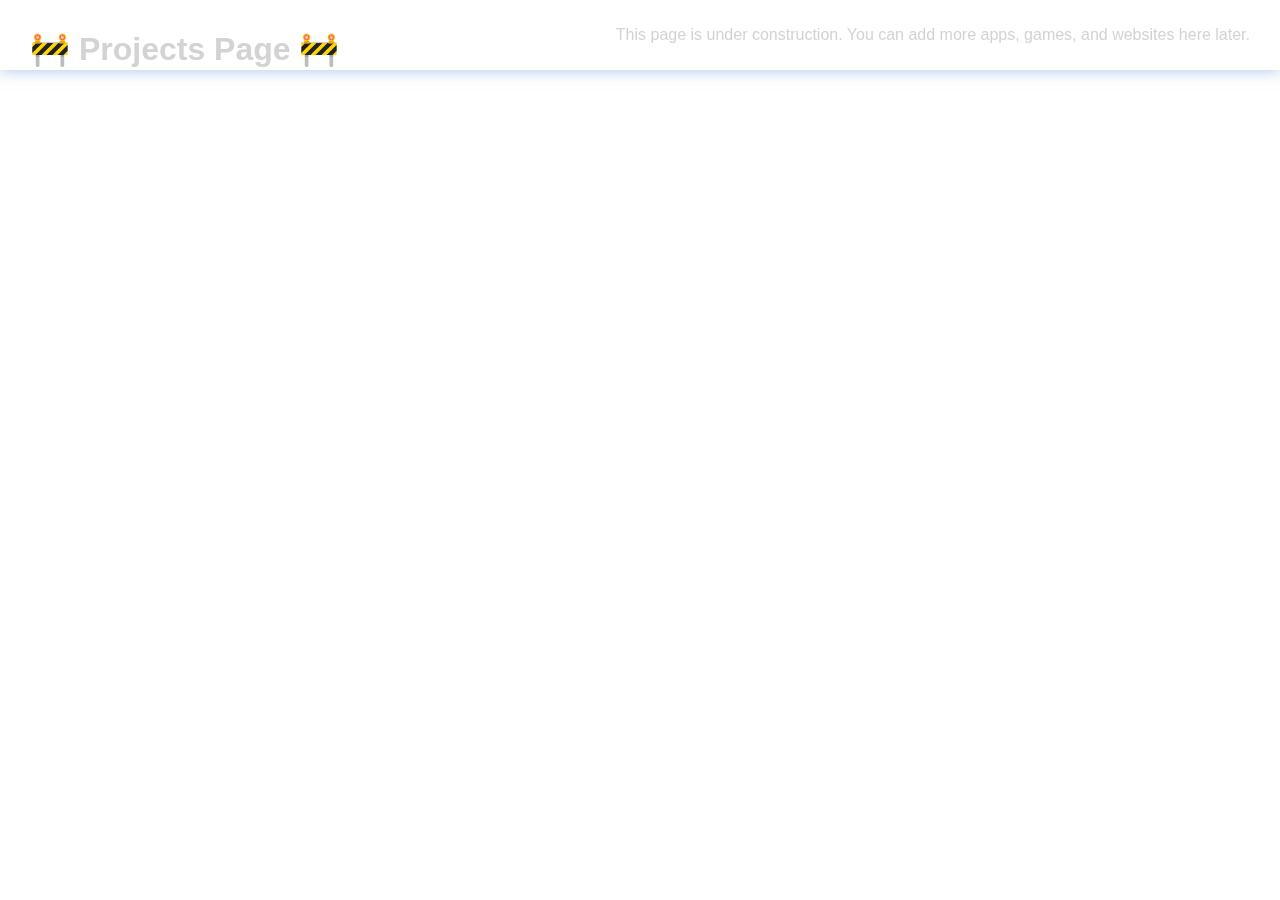
<file: projects.html>
<!DOCTYPE html>
<html lang="en">
<head>
    <meta charset="UTF-8">
    <meta name="viewport" content="width=device-width, initial-scale=1.0">
    <title>Projects - Bhavesh</title>
    <link rel="stylesheet" href="style.css">
    <link href='https://unpkg.com/boxicons@2.1.4/css/boxicons.min.css' rel='stylesheet'>
</head>
<body>
    <header>
        <h1 style="text-align:center; margin-top:50px;">🚧 Projects Page 🚧</h1>
        <p style="text-align:center;">This page is under construction. You can add more apps, games, and websites here later.</p>
    </header>
</body>
</html>
</file>
<file: style.css>
body{
    margin: 0;
    padding: 0;
    font-family: Arial, Helvetica, sans-serif;
    color: lightgray;
}

html{
    scroll-behavior: smooth;
}

.container{
    position: relative;
    width: 100%;
    height: 100%;
    display: flex;
    flex-direction: column;
    align-items: center;
    gap: 100px;
    background-color: #001f7c38;
}


.back-vid{
    position: fixed;
    right: 0;
    bottom: 0;
    z-index: -1;
    mix-blend-mode:overlay;
}


header{
    display: flex;
    position: absolute;
    top: 0;
    right: 0;
    left: 0;
    align-items: center;
    justify-content: space-between;
    padding: 0 30px;
    height: 70px;
    background-color: rgba(255, 255, 255, 0.121);
    backdrop-filter: blur(5px);
    box-shadow: 0 0 15px #72a1dea2;
    z-index: 999;
}

.left{
    display: flex;
    align-items: center;
}

.left img{
    width: 40px;
    margin: 0 15px;
}


header ul{
    display: flex;
    justify-content: space-between;
    width: 30%;
    padding: 15px 15px;
    border-radius: 50px;
    background-color: rgba(0, 0, 69, 0.326);
    backdrop-filter: blur(10px);
    box-shadow: 0 0 10px #72a1de63;
}

header ul li{
    list-style: none;
}

header ul a{
    text-decoration: none;
    color: white;
    font-weight: 700;
    transition: 0.3s;
    margin: 0 10px;
}

header ul a:hover{
    text-shadow: 0 0 15px black;
}

.box-icons{
    display: flex;
    gap: 40px;
}

.box-icons a{
    display: flex;
    align-items: center;
    justify-content: center;
    font-size: 20px;
    width: 30px;
    height: 30px;
    border: 2px solid #72a1de;
    border-radius: 50%;
    cursor: pointer;
    transition: 0.5s;
    color: inherit;
    text-decoration: none;
}

.box-icons a:hover{
    background-color: #72a1de;
    color: black;
    box-shadow: 0 0 15px #72a1de;
}

.blackhole-box{
    position: absolute;
    top: 0;
    width: 100%;
    display: flex;
    justify-content: center;
    z-index: -1;
    mix-blend-mode: lighten;
  }
  
.blackhole-box video{
    width: 100%;
    margin-top: -23.5%;
}

.hero{
    position: relative;
    display: flex;
    width: 100%;
    height: 100vh;
    align-items: center;
    justify-content: space-between;
}

.hero-info{
    position: absolute;
    left: 5%;
}

.hero-info .hero-info-title{
    color: #72a1de;
    padding: 8px 5px;
    border-radius: 50px;
    border: 1px solid #72a1de94;
    width: 240px;
    background-color: #2200493d;
    box-shadow: 0 0 5px #72a1de84;
}

.hero-info h1{
    font-size: 60px;
    max-width: 600px;
    font-weight: 700;
    line-height: 70px;
    margin-top: 40px;
    margin-bottom: 30px;
}

.hero-info p{
    max-width: 550px;
    line-height: 25px;
    margin-bottom: 40px;
    font-size: 20px;
}

.hero-info button{
    color: white;
    padding: 15px 35px;
    border-radius: 10px;
    border: 1px solid #72a1de81;
    background-color: #2200493d;
    box-shadow: 0 0 5px #72a1de81;
    cursor: pointer;
    transition: 0.3s;
}

.hero-info button:hover{
    box-shadow: 0 0 15px #72a1de81;
}

/* Gradient Animation */
.gradient{
    background: linear-gradient(to right,#00aaa7, #7e42a7, #6600c5, #6070fd,#2a46ff, #0099ff, #008ead);
    background-size: 200%;
    background-clip: text;
    -webkit-background-clip: text;
    -webkit-text-fill-color: transparent;
    animation: animate-gradient 2.5s linear infinite;
}
@keyframes animate-gradient {
    to{
        background-position: 200%;
    }
}

.skills-video-box{
    position: absolute;
    right: 3%;
}

.skills-video{
    height: 900px;
    mix-blend-mode:lighten;
}


.scroll-down {
    height: 50px;
    width: 30px;
    border: 2px solid lightgray;
    position: absolute;
    left: 49%;
    bottom: 8%;
    border-radius: 50px;
    cursor: pointer;
    box-shadow: 0 0 10px rgba(255, 255, 255, 0.626);
  }
  .scroll-down::before,
  .scroll-down::after {
    content: "";
    position: absolute;
    top: 20%;
    left: 50%;
    height: 10px;
    width: 10px;
    transform: translate(-50%, -100%) rotate(45deg);
    border: 2px solid lightgray;
    border-top: transparent;
    border-left: transparent;
    animation: scroll-down 2s ease-in-out infinite;
  }
  .scroll-down::before {
    top: 30%;
    animation-delay: 0.5s;
    /* animation: scroll-down 1s ease-in-out infinite; */
  }
  
  @keyframes scroll-down {
    0% {
      /* top:20%; */
      opacity: 0;
    }
    30% {
      opacity: 1;
    }
    60% {
      opacity: 1;
    }
    100% {
      top: 90%;
      opacity: 0;
    }
  }




.info-section{
    display: flex;
    align-items: center;
    flex-direction: column;
    width: 80%;
    margin-top: 100px;
}

.section-title{
    font-size: 40px;
    font-weight: 700;
}

.info-cards{
    display: grid;
    grid-template-columns: auto auto auto;
    gap: 20px;
    width: 100%;
    height: 100%;
    margin-top: 30px;
}

.card{
    display: flex;
    align-items:flex-start;
    justify-content: center;
    position: relative;
    width: auto;
    height: 40vh;
    overflow: hidden;
    border: 1px solid gray;
    background-color: #080020b7;
    border-radius: 20px;
    transition: 0.5s;
}

.card h1{
    position: absolute;
    margin: 0;
    bottom: 40%;
    left: 5%;
    font-size: 25px;
    z-index: 1;
    color: lightgray;
}

.card p{
    position: absolute;
    bottom: 3%;
    left: 5%;
    z-index: 1;
    max-width: 300px;
    color: gray;
    font-size: 13px;
    line-height: 20px;
}

.card img{
    width: 80%;
    height: 50%;
    object-fit: cover;
}

.card video{
    margin-top: 10%;
    width: 70%;
    height: 50%;
    object-fit: cover;
    mix-blend-mode: lighten;
}

.card button{
    position: absolute;
    bottom: 5%;
    left: 5%;
    padding: 10px 25px;
    border: 1px solid gray;
    background-color: #0f1217;
    color: gray;
    border-radius: 20px;
    box-shadow: 0 0 5px lightgray;
    cursor: pointer;
    transition: 0.3s;
}

.card button:hover{
    box-shadow: 0 0 15px lightgray;
    opacity: 0.7;
}

.card:hover{
    box-shadow: 0 0 15px rgb(211, 211, 211);
}

.card:nth-child(3){
    grid-row: span 2;
    height: 83vh;
}

.card:nth-child(3) p{
    bottom: 12%;
}

.card:nth-child(3) h1{
    bottom: 21%;
}

.card:nth-child(4){
    grid-column: span 2;
}

.card:nth-child(4) p{
    max-width: 650px;
}

.card:nth-child(4) h1{
    bottom: 35%;
}

.my-project{
    display: flex;
    flex-direction: column;
    gap: 10%;
    align-items: center;
    position: relative;
    width: 80%;
    height: 100vh;
    margin-top: 200px;
    margin-bottom: 250px;
}

.project-card {
    display: flex;
    width: 100%;
    height: 40%;
    align-items: center;
    gap: 10%;
    justify-content: center;
}

.project-vidbox{
    display: flex;
    align-items: center;
    justify-content: center;
    width: 50%;
    mix-blend-mode:exclusion;
    position: relative;
    cursor: pointer;
    transition: 0.5s;
    min-width: 400px;

}

.project-vidbox video{
    object-fit: cover;
    width: 100%;
    box-shadow: 0 0 10px lightgray;
    border-radius: 20px;
    transition: 0.5s;
}

.project-card video:hover{
    box-shadow: 0 0 25px rgb(255, 255, 255);
}

.project-info{
    display: flex;
    flex-direction: column;
    align-items: start;
    justify-content: center;
    width: 50%;
    padding-left: 10%;
}

.project-info h1{
    width: 90%;
    font-size: 25px;
    font-weight: bold;
    text-wrap: nowrap;
    margin-top: 0;
    margin-bottom: 10px;
    max-width: 450px;
}

.project-info p{
    width: 90%;
    max-width: 400px;
    min-width: 300px;
    margin-bottom: 50px;
    margin-top: 0;
}

.project-info button{
    color: white;
    padding: 15px 35px;
    border-radius: 10px;
    border: 1px solid #72a1de81;
    background-color: #2200493d;
    box-shadow: 0 0 5px #72a1de81;
    cursor: pointer;
    transition: 0.3s;
}

.project-info button:hover{
    opacity: 0.8;
    box-shadow: 0 0 15px #72a1de81;
}

.project-vidbox .hover-sign{
    position: absolute;
    display: flex;
    align-items: center;
    justify-content: center;
    width: 30%;
    height: 100px;
}

.hover-sign::before,
.hover-sign::after {
    content: "👆";
    text-align: center;
    position: absolute;
    font-size: 50px;
    top: 20%;
    left: 40%;
    border-radius: 40px;
    animation: hover-animation 4s ease-in-out infinite;

}

.hover-sign.active{
    display: none;
}

.view-more button {
    background-color: #72a1de;
    color: white;
    border: none;
    padding: 10px 25px;
    border-radius: 8px;
    font-size: 15px;
    cursor: pointer;
    transition: 0.3s;
}

.view-more button:hover {
    background-color: white;
    color: #72a1de;
    box-shadow: 0 0 15px #72a1de;
}


@keyframes hover-animation {
  0% {
    /* top:20%; */
    box-shadow: 0 0 5px rgb(255, 255, 255);
    transform: translate(100%, 50%) rotate(30deg);
  }

  100% {
    box-shadow: 0 0 5px rgb(255, 255, 255);
    transform: translateX(80%, 80%) rotate(20deg);
  }
}




/* Skills section */
.skills-section{
    display: flex;
    flex-direction: column;
    align-items: center;
    position: relative;
}

.skills-box{
    width: 100%;
    height: 90vh;
    position: relative;
    display: flex;
    align-items: start;
    justify-content: center;
    mix-blend-mode:lighten;
    opacity: 0.7;
}

.skills-image{
    width: 70%;
    mix-blend-mode:difference;
}

.Designer{
    position: absolute;
    display: flex;
    flex-direction: column;
    align-items: start;
    top: 25%;
    left: 5%;
    max-width: 300px;
}

.Designer h1{
    font-size: 50px;
    display: flex;
    align-items: center;
}

.Designer p{
    line-height: 23px;
}


.coder{
    position: absolute;
    display: flex;
    flex-direction: column;
    align-items: start;
    top: 25%;
    right: 5%;
    max-width: 300px;
}

.coder h1{
    font-size: 50px;
    display: flex;
    align-items: center;
}

.coder p{
    line-height: 23px;
}



.coder-text{

    font-size: 50px;
}

/* SLIDER  */

.slider{
    position: absolute;
    bottom: 5%;
    right: 20%;
    width: 60%;
    height: var(--height);
    overflow: hidden;
    mask-image: linear-gradient(
        to right,
        transparent,
        #000 10% 90%,
        transparent
    );
    mix-blend-mode:difference;
    opacity: 0.7;
}
.slider .list{
    display: flex;
    width: 100%;
    min-width: calc(var(--width) * var(--quantity));
    position: relative;
}
.slider .list .item{
    width: var(--width);
    height: var(--height);
    position: absolute;
    left: 100%;
    animation: autoRun 10s linear infinite;
    transition: filter 0.5s;
    animation-delay: calc( (10s / var(--quantity)) * (var(--position) - 1) - 10s)!important;
}
.slider .list .item img{
    width: 100%;
}
@keyframes autoRun{
    from{
        left: 100%;
    }to{
        left: calc(var(--width) * -1);
    }
}
.slider:hover .item{
    animation-play-state: paused!important;
    filter: grayscale(1);
}
.slider .item:hover{
    filter: grayscale(0);
}


  /* CONTACT SECTION */
.contact-section{
    width: 80%;
    height: 100vh;
    display: flex;
    justify-content: center;
    gap: 10%;
    align-items: center;
    position: relative;
}

.contact-section h1{
    position: absolute;
    top: 10%;
    left: 40%;
}

.social-box {
    display: flex;
    flex-direction: column;
    gap: 25px;
}

.social-box a{
    color: lightgray;
    text-decoration: none;
    font-size: 20px;
    text-wrap: nowrap;
}

.social-box i{
    color: #7668ff;
    font-size: 30px;
    margin-right: 10px;
}

.social-icons a i{
    color: white;
    margin-top: 40px;
}

.contact-box p{
    max-width: 400px;
    margin-top: 30px;
    margin-bottom: 5px;
} 

.contact-box input{
    padding: 7.5px 30px;
    background-color: lightgray;
    width: 80%;
    height: 25px;
    border: none;
    outline : none;
    border-top-right-radius: 10px;
    border-bottom-right-radius: 10px;
}

.contact-box button{
    margin-top: 30px;
    color: white;
    padding: 15px 35px;
    border-radius: 10px;
    border: 1px solid #72a1de81;
    background-color: #2200493d;
    box-shadow: 0 0 5px #72a1de81;
    cursor: pointer;
    transition: 0.3s;
}

.contact-box button:hover{
    opacity: 0.8;
    box-shadow: 0 0 15px #72a1de81;
}

.footer{
    display: flex;
    justify-content: space-between;
    position: absolute;
    bottom: 0;
    right: 0;
    left: 0;
    height: 70px;
    background-color: rgba(255, 255, 255, 0.121);
    z-index: 999;
    padding: 0 3rem;
    align-items: center;
}


/* BLUR EFFECT ANIMAION */

.autoBlur{
    animation: autoBlurAnimation linear both;
    animation-timeline: view();

}
@keyframes autoBlurAnimation{
    0%{
        filter: blur(40px);
    }
    35%,65%{
        filter: blur(0);
        opacity: 1;
    }
    100%{
        filter: blur(40px);
        opacity: 0;
    }
}


/* AUTO DISPLAY ANIMAION */
.autoDisplay{
    animation: autoDisplayAnimation both;
    animation-timeline: view();

}

@keyframes autoDisplayAnimation{
    from{
        filter: blur(10px);
        transform: translateY(-200px) scale(0);
    } 50%{
        opacity: 1;
        filter: blur(0px);
        transform: translateX(0) scale(1);
    }
}


/* FADEIN_LEFT */

.fadein-left{
    animation: fadeInLeftAnimation both;
    animation-timeline: view();
}

@keyframes fadeInLeftAnimation{
    0%{
        opacity: 0;
        transform: translateX(-500px) scale(0.2);
        filter: blur(10px);
    } 35%,65%{
        opacity: 1;
        transform: translateX(0) scale(1);
        filter: blur(0px);
    }100%{
        filter: blur(10px);
    }
}

/* Sidebar */

.menu-icon{
    font-size: 35px;
    cursor: pointer;
    display: none;
}


.sidebar{
    position: fixed;
    right: 0;
    top: 0;
    bottom: 70%;
    width: 0%;
    background-color: #000000b8;
    z-index: 999;
    box-shadow: 0 0 25px rgba(255, 255, 255, 0.479);
    backdrop-filter: blur(10px);
    opacity: 0;
    border-bottom-left-radius: 100%;
    
}

.close-icon{
    font-size: 50px;
    color: lightgray;
    padding-left: 10px;
    cursor: pointer;
}

.sidebar ul{
    padding-left: 20px;
}

.sidebar ul li{
    list-style: none;
    margin-bottom: 30px;
}

.sidebar ul li a{
    text-decoration: none;
    color: lightgray;
    font-size: 30px;
    font-weight: 900;
    text-shadow:0 0 15px #4c4c4c;
}

.social-sidebar{
    padding-left: 20px;
    margin-top: 60px;
    text-wrap: nowrap;
}

.social-sidebar a{
    font-size: 35px;
    padding: 5px 5px;
    cursor: pointer;
    transition: 0.5s;
}

/* Sidebar Open ANimation */
.sidebar.open-sidebar{
    animation: openSideBarAnimation 1.5s forwards;
}

@keyframes openSideBarAnimation {
    to{
        width: 80%;
        opacity: 1;
        bottom: 0;
        border-radius: 0;
    }
}

/* Sidebar close ANimation */

.sidebar.close-sidebar{
    animation: closeSideBarAnimation 1.5s forwards;
}

@keyframes closeSideBarAnimation {
    from{
        width: 80%;
        opacity: 1;
        bottom: 0;
        border-radius: 0;
    }
    to{
        width: 0;
        opacity: 0;
        bottom: 70%;
        border-bottom-left-radius: 50%;
    }
}






@media (max-aspect-ratio: 16/9){
    .back-vid{
        width: auto;
        height: 100%;
    }
}

@media (min-aspect-ratio: 16/9){
    .back-vid{
        width: 100%;
        height: auto;
    }
}


@media screen and (max-width: 1200px){
    .blackhole-box video{
        margin-top: -20%;
    }

    .hero-info h1{
        font-size: 40px;
        max-width: 400px;
        line-height: 40px;
    }

    .hero-info P{
        max-width: 300px;
    }

    .skills-video-box{
        right: 0%;
    }

    .skills-video-box video{
        height: 500px;
    }

    .info-cards{
        grid-template-columns: auto;
    }

    .card:nth-child(3){
        grid-column: span 2;
        height: 70vh;
    }

    .info-cards .card h1{
        font-size: 20px;
    }

    .info-cards .card:nth-child(3) h1{
        bottom: 25%;
    }

    .card video{
        height: 60%;

        margin-top: 5%;
    }

    .my-project{
        margin-bottom: 200px;
        scale: 0.8;
    }

    .contact-section .section-title {
        left: 30%;
    }
}

@media screen and (max-width: 700px){
    header {
        position: fixed;
        height: 50px;
    }

    header ul{
        display: none;
    }

    header .box-icons{
        display: none;
    }

    .menu-icon{
        display: inline;
    }

    .blackhole-box video {
        width: 100%;
        margin-top: -15%;
    }

    .autoBlur{
        animation: none;
    }
    
    .hero{
        flex-direction: column;
        top:0;
        bottom: 0;
        left: 0;
        right:0;
        
    }
    .hero-info{
        bottom: 5%;
    }

    .scroll-down{
        bottom: 5%;
    }

    .hero .skills-video-box{
        height: 200px;
        top: 5%;
    }



    .info-cards{
        grid-template-columns: auto;
    }

    .card:nth-child(3){
        grid-column: span 2;
        height: 70vh;
    }

    .card video{
        width: 100%;
    }
    
    .container{
        height: 100%;
    }

    .project-vidbox video{
        width: 250px;
        margin-left: -100px;
    }

    .project-info{
        overflow: hidden;
        padding-left: 0;
        margin-left: -50px;
    }

    .project-info h1{
        font-size: 20px;
        max-width: 200px;
        text-wrap: wrap;
    }

    .project-info p{
        font-size: 10px;
        text-wrap: wrap;
        max-width: 200px;
        min-width: 0;
    }

    .project-info button{
        padding: 5px 10px;
    }

    .my-project{
        margin-bottom: 600px;
    }

    .project-card{
        flex-direction: column;
        margin-left: 25%;
        gap: 30px;
    }
    
    .project-vidbox{
        min-width: 200px;
    }

    .project-info{
        width: 85%;
    }

    .project-info h1{
        text-wrap: nowrap;
    }

    .project-info p{
        max-width: 300px;
    }

    .Designer{
        top: 15%;
        left: 18%;
    }

    .Designer h1{
        margin-bottom: 0;
        margin-top: 70px;
    }

    .coder{
        top: 50%;
        left: 18%;
    }

    .coder h1{
        margin-bottom: 0;
    }

    .slider .list .item img{
        width: 70%;
    }

    .contact-section{
        flex-direction: column;
        margin-top: 100px;
        margin-bottom: 50px;
    }

    .footer{
        font-size: 10px;
    }

    .social-box{
        margin-left: -90px;
    }
}


@media screen and (max-width: 480px) {

    .hero .skills-video-box {
        display: none;
        
    }

    .blackhole-box {
        overflow: hidden;
    }

    .blackhole-box video {
        width: 140%;
        margin-top: -27%;

    }

    .left {
        scale: 0.9;
        margin-left: -30px;
    }

    .left h2 {
        font-size: 20px;
    }

    .hero {
        scale: 0.9;
    }

    .hero-info{
        bottom: 15%;
    }

    .hero-info h1{
        font-size: 35px;
    }

    .scroll-down{
        bottom: 15%;
        left: 60%;
    }

    .section-title {
        font-size: 25px;
    }

    .info-cards{
        display: flex;
        flex-direction: column;
    }

    .card {
        min-height: 20rem;
    }

    .card h1{
        bottom: 30%;
        font-size: 5px;
    }

    .project-card {
        height: 50%;
    }

    .project-info p{
        margin-bottom: 15px;
    }

    .project-info{
        margin-left: -80px;
    }

    .skills-box{
        height: 120vh;
        margin-right: 30px;
    }

    .slider{
        bottom: 0%;
    }

    .contact-section{
        scale: 0.9;
        height: 120vh;
    }

    .contact-section .section-title {
        top: -30px;
        left: 25%;
    }

    .footer{
        padding: 15px;
    }

    .footer h1{
        max-width: 150px;
    }

    .footer .box-icons{
        gap: 10px;
    }


}
</file>
